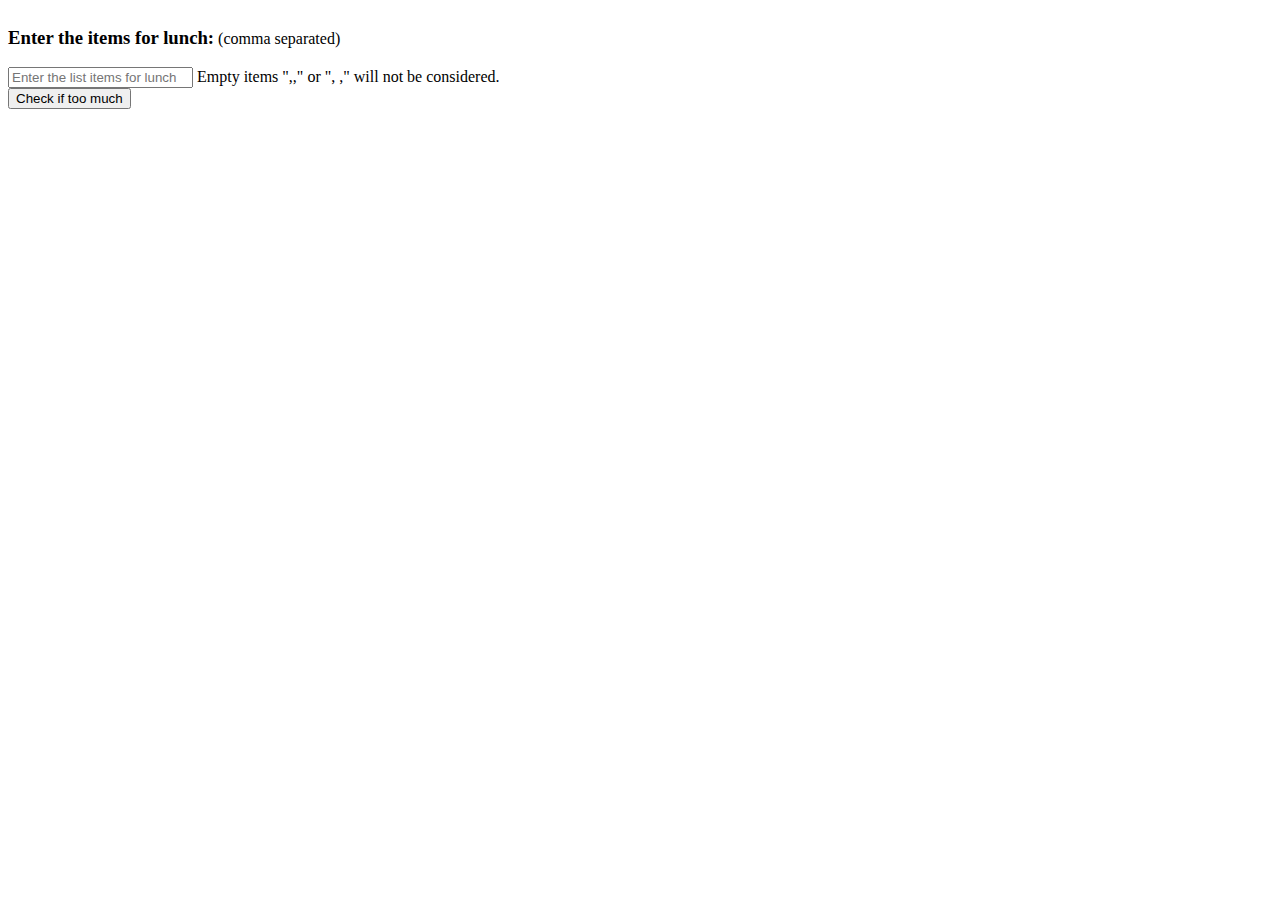
<file: index.html>
<!DOCTYPE html >
<html ng-app = "AngularApp">
<head>
    <meta charset="UTF-8">
    <meta name="viewport" content="width=device-width, initial-scale=1.0">
    <meta http-equiv="X-UA-Compatible" content="ie=edge">
    <title>Angular Assignment 1</title>
    <link rel="stylesheet" href="https://stackpath.bootstrapcdn.com/bootstrap/4.1.2/css/bootstrap.min.css" integrity="sha384-Smlep5jCw/wG7hdkwQ/Z5nLIefveQRIY9nfy6xoR1uRYBtpZgI6339F5dgvm/e9B" crossorigin="anonymous">
    <script src = "angular.min.js"></script>
    <script src = "app.js"></script>
</head>

<body>
<div ng-controller = "LunchCheckController">
      <div  class = "ml-4 mt-3">
          <h3 style = "display: inline-block" >Enter the items for lunch:</h3>
          <p style = "display: inline-block;">(comma separated)</p>
      </div>
        <div class = "form-group row mt-1 ml-2">
            <div class = "col-5">
                <input type = "text" name = "items" class = " form-control" 
                      placeholder = "Enter the list items for lunch"
                      ng-model = "items"
                      ng-style = "boxColor" />
                      Empty items ",," or ", ," will not be considered.     
            </div>
            <div class= "col-3">
                <button type = "button" class = "btn btn-primary" ng-click = "checkItems();">Check if too much</button>  
            </div>
        </div>
        <div class = "row ml-4" ng-style = "textColor">
            {{message}}
        </div>
    </div>

</body>
</html>
</file>
